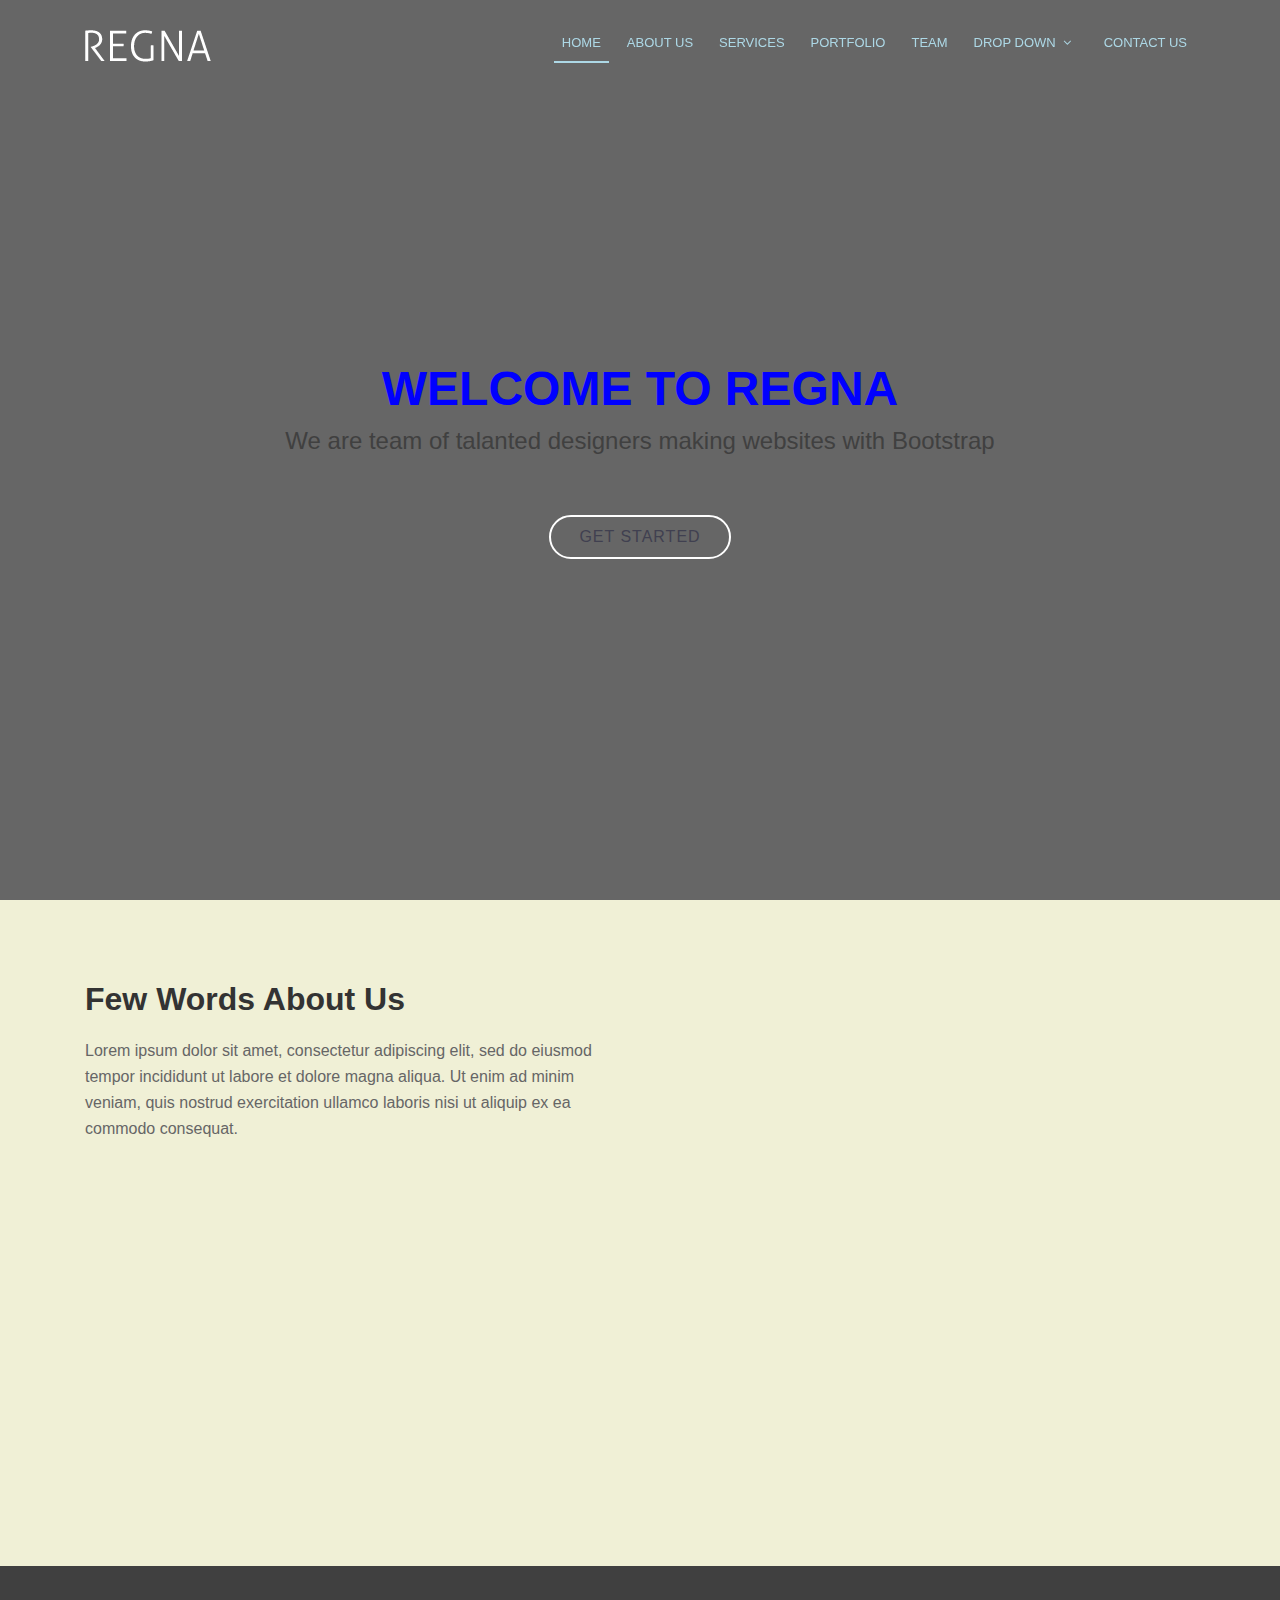
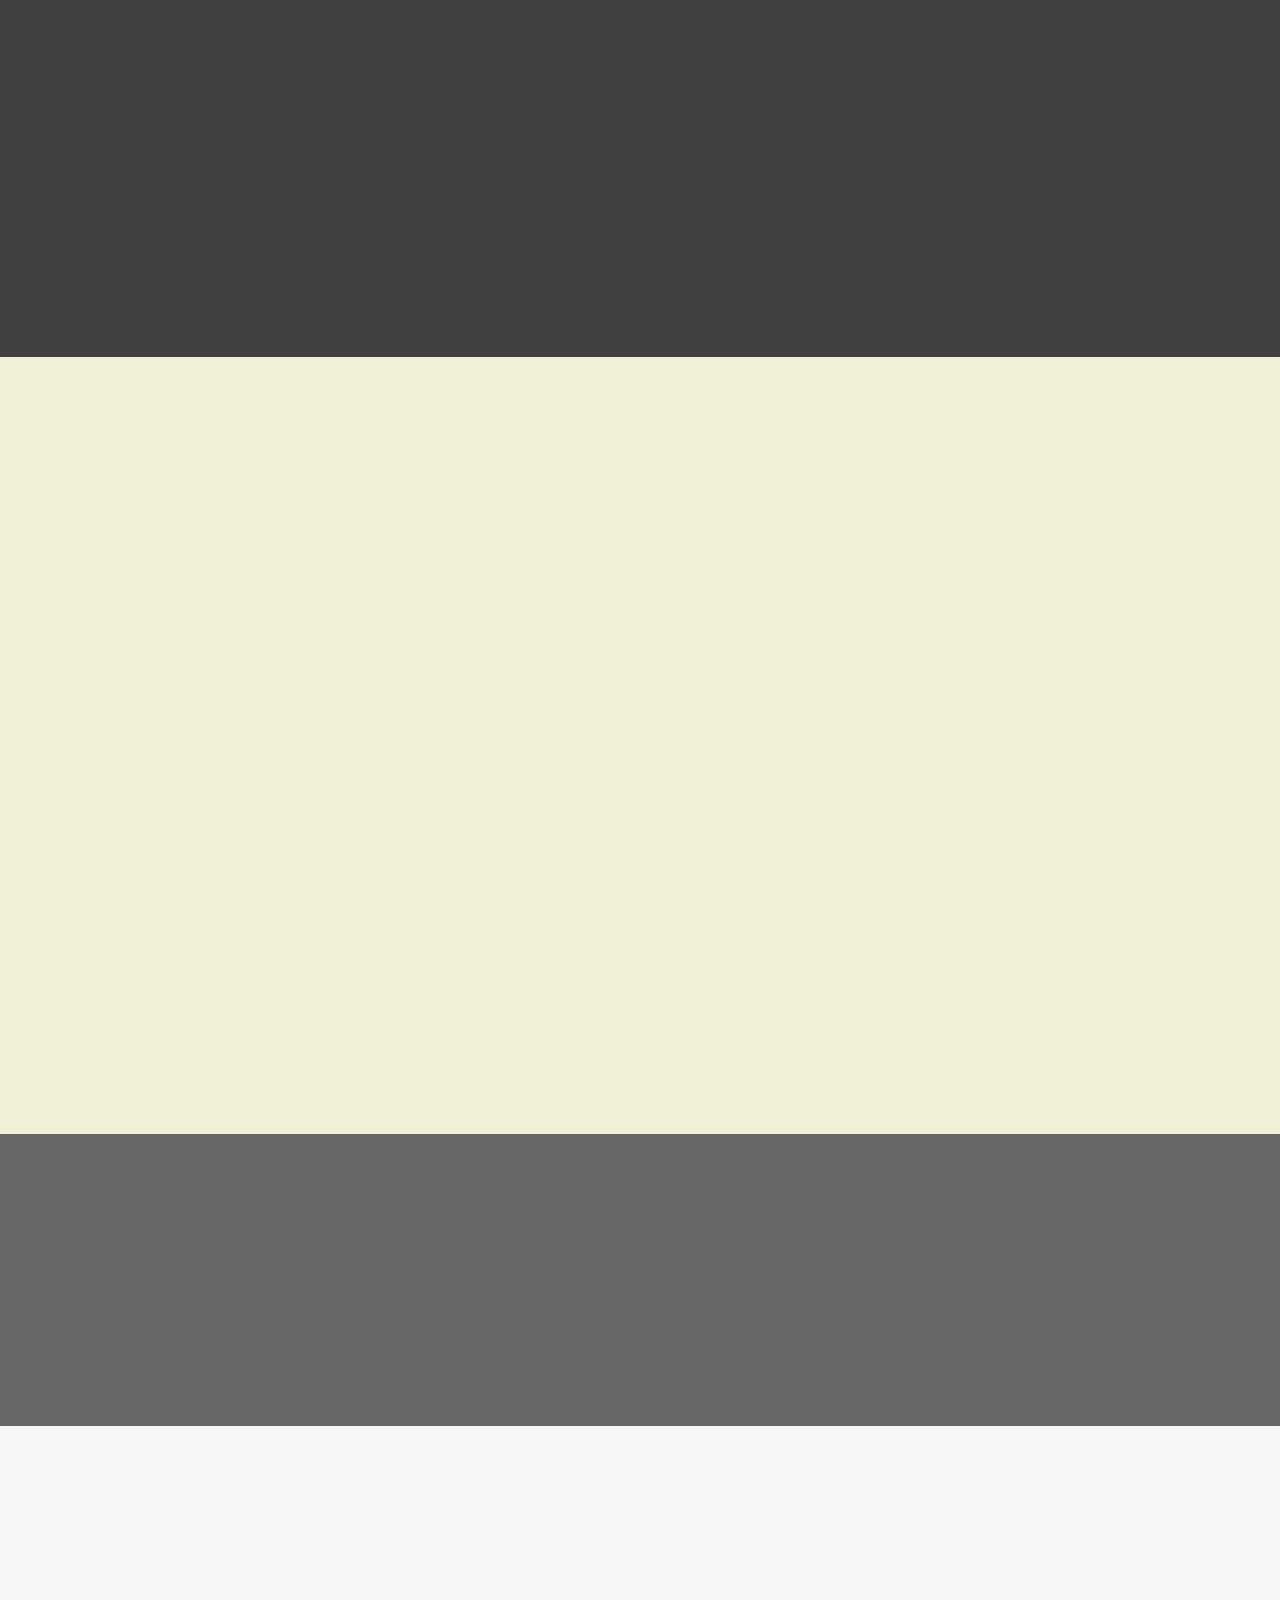
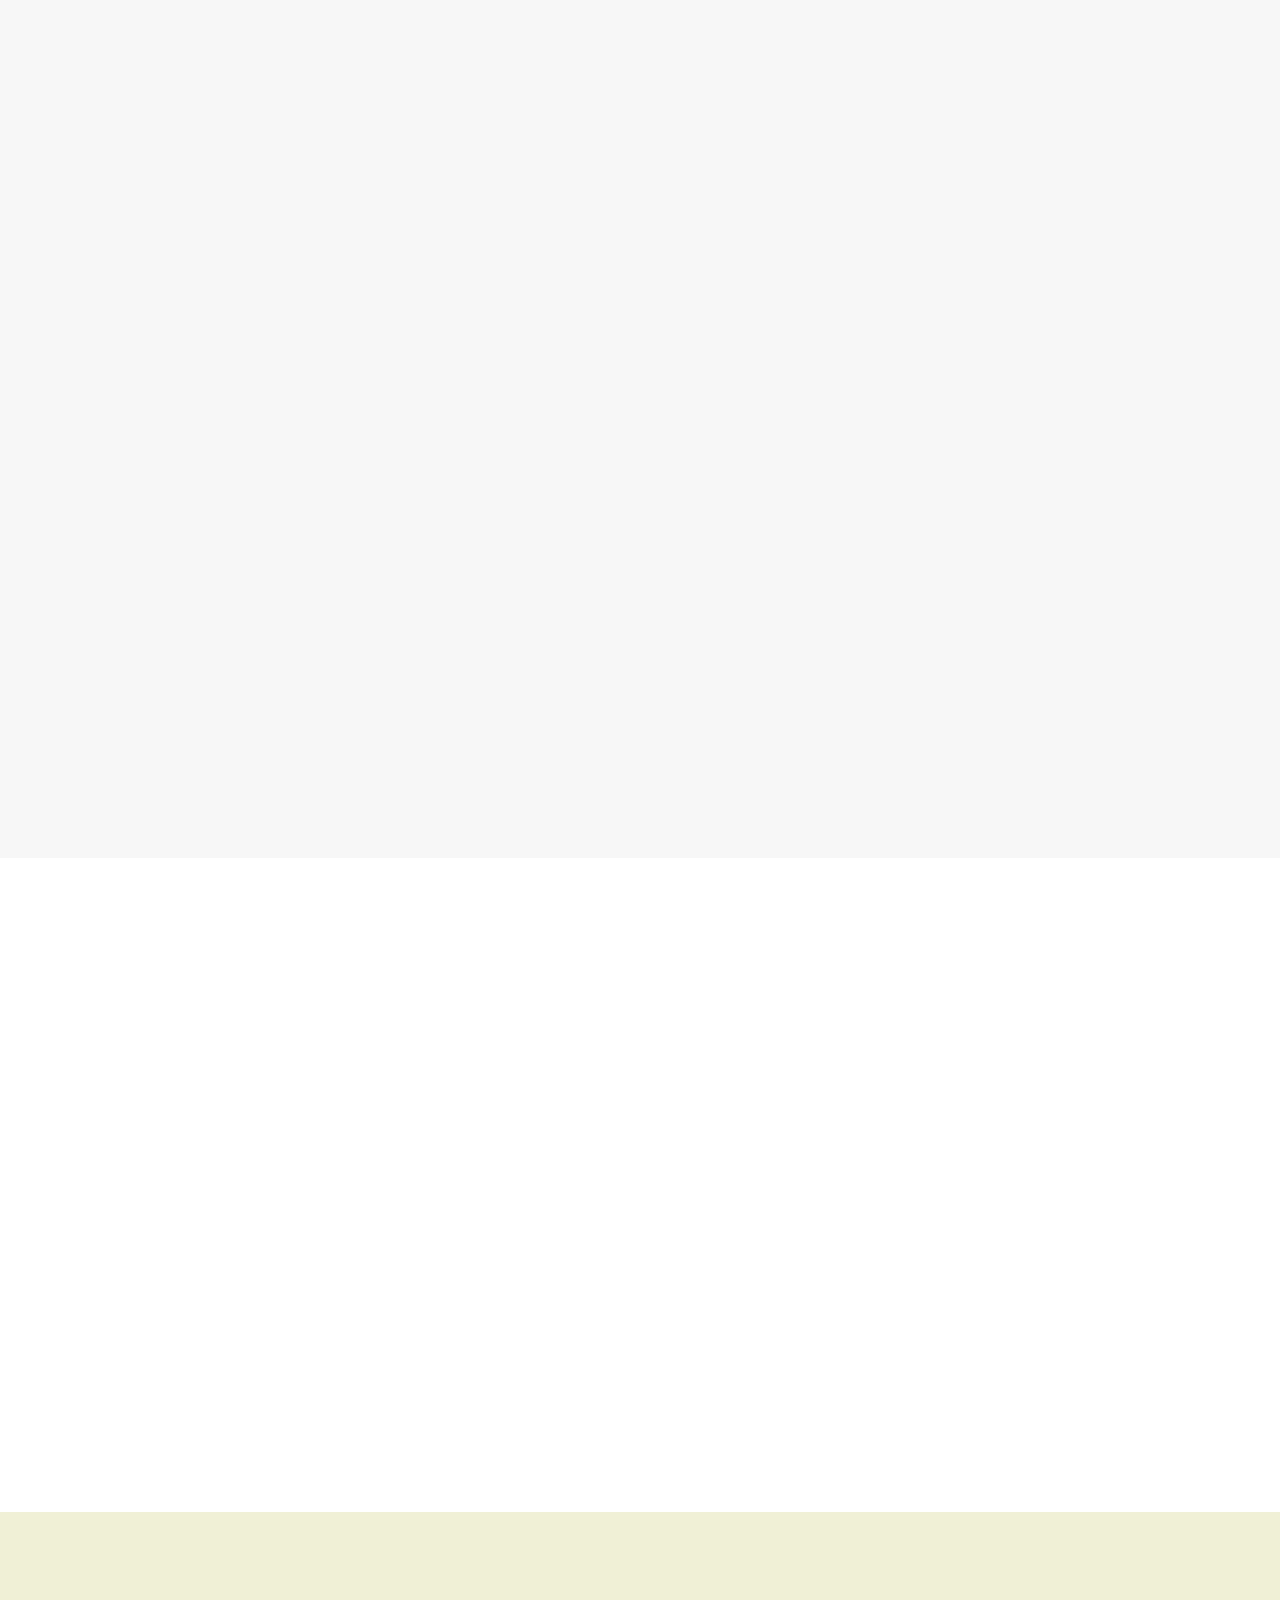
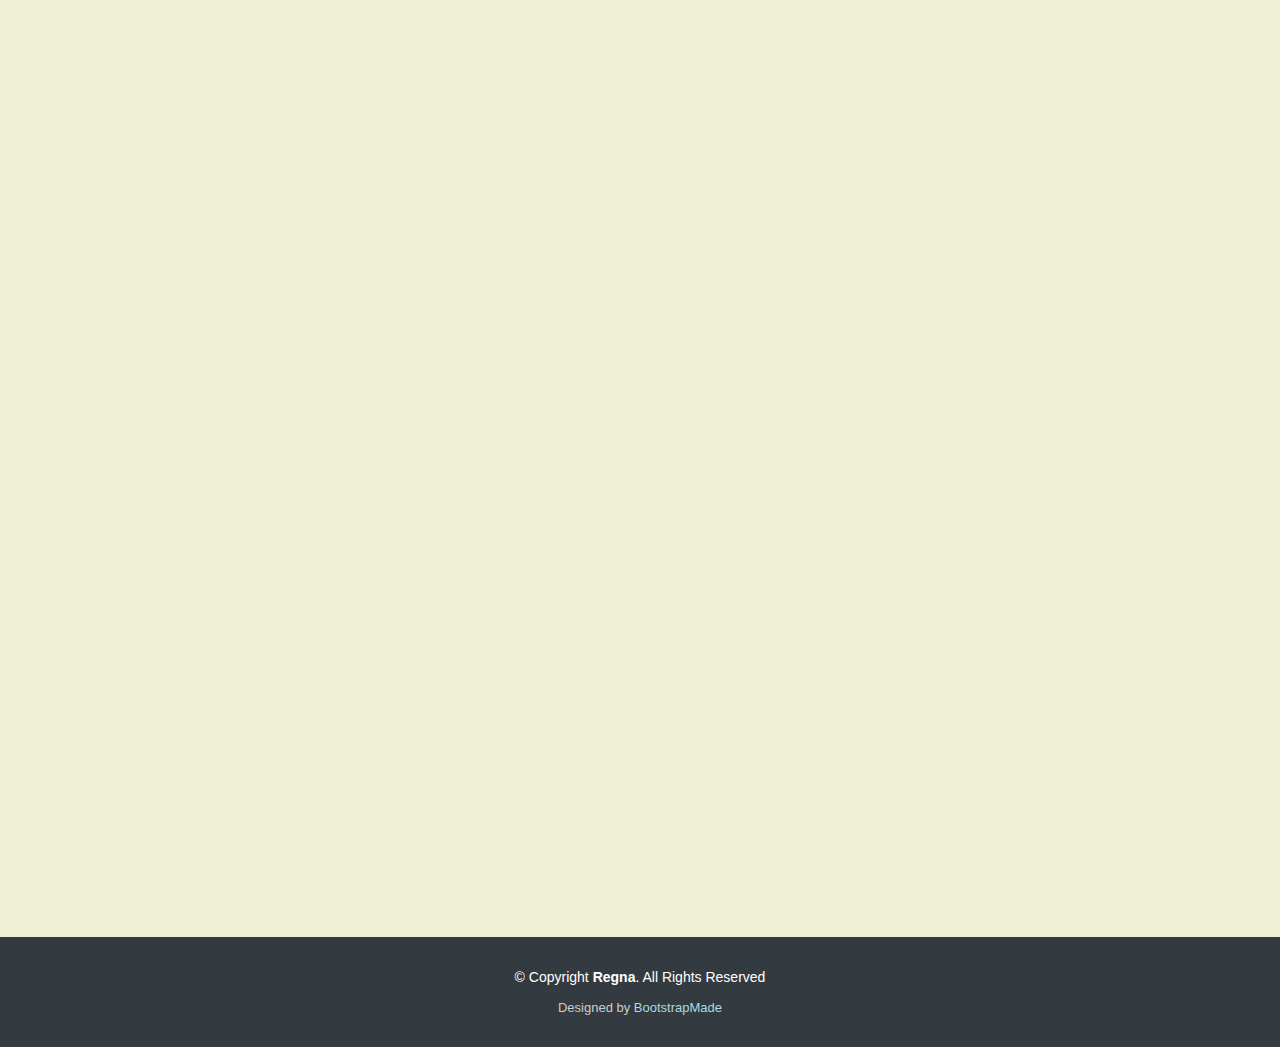
<file: Regna/index.html>
<!DOCTYPE html>
<html lang="en">
<head>
  <meta charset="utf-8">
  <title>Regna Bootstrap Template</title>
  <meta content="width=device-width, initial-scale=1.0" name="viewport">
  <meta content="" name="keywords">
  <meta content="" name="description">

  <!-- Favicons -->
  <link href="img/favicon.png" rel="icon">
  <link href="img/apple-touch-icon.png" rel="apple-touch-icon">

  <!-- Google Fonts -->
  <link href="https://fonts.googleapis.com/css?family=Open+Sans:300,300i,400,400i,700,700i|Poppins:300,400,500,700" rel="stylesheet">

  <!-- Bootstrap CSS File -->
  <link href="lib/bootstrap/css/bootstrap.min.css" rel="stylesheet">

  <!-- Libraries CSS Files -->
  <link href="lib/font-awesome/css/font-awesome.min.css" rel="stylesheet">
  <link href="lib/animate/animate.min.css" rel="stylesheet">

  <!-- Main Stylesheet File -->
  <link href="css/style.css" rel="stylesheet">

  <!-- =======================================================
    Theme Name: Regna
    Theme URL: https://bootstrapmade.com/regna-bootstrap-onepage-template/
    Author: BootstrapMade.com
    License: https://bootstrapmade.com/license/
  ======================================================= -->
</head>

<body>

  <!--==========================
  Header
  ============================-->
  <header id="header">
    <div class="container">

      <div id="logo" class="pull-left">
        <a href="#hero"><img src="img/logo.png" alt="" title="" /></img></a>
        <!-- Uncomment below if you prefer to use a text logo -->
        <!--<h1><a href="#hero">Regna</a></h1>-->
      </div>

      <nav id="nav-menu-container">
        <ul class="nav-menu">
          <li class="menu-active"><a href="#hero">Home</a></li>
          <li><a href="#about">About Us</a></li>
          <li><a href="#services">Services</a></li>
          <li><a href="#portfolio">Portfolio</a></li>
          <li><a href="#team">Team</a></li>
          <li class="menu-has-children"><a href="">Drop Down</a>
            <ul>
              <li><a href="#">Drop Down 1</a></li>
              <li class="menu-has-children"><a href="#">Drop Down 2</a>
                <ul>
                  <li><a href="#">Deep Drop Down 1</a></li>
                  <li><a href="#">Deep Drop Down 2</a></li>
                  <li><a href="#">Deep Drop Down 3</a></li>
                  <li><a href="#">Deep Drop Down 4</a></li>
                  <li><a href="#">Deep Drop Down 5</a></li>
                </ul>
              </li>
              <li><a href="#">Drop Down 3</a></li>
              <li><a href="#">Drop Down 4</a></li>
              <li><a href="#">Drop Down 5</a></li>
            </ul>
          </li>
          <li><a href="#contact">Contact Us</a></li>
        </ul>
      </nav><!-- #nav-menu-container -->
    </div>
  </header><!-- #header -->

  <!--==========================
    Hero Section
  ============================-->
  <section id="hero">
    <div class="hero-container">
      <h1>Welcome to Regna</h1>
      <h2>We are team of talanted designers making websites with Bootstrap</h2>
      <a href="#about" class="btn-get-started">Get Started</a>
    </div>
  </section><!-- #hero -->

  <main id="main">

    <!--==========================
      About Us Section
    ============================-->
    <section id="about">
      <div class="container">
        <div class="row about-container">

          <div class="col-lg-6 content order-lg-1 order-2">
            <h2 class="title">Few Words About Us</h2>
            <p>
              Lorem ipsum dolor sit amet, consectetur adipiscing elit, sed do eiusmod tempor incididunt ut labore et dolore magna aliqua. Ut enim ad minim veniam, quis nostrud exercitation ullamco laboris nisi ut aliquip ex ea commodo consequat.
            </p>

            <div class="icon-box wow fadeInUp">
              <div class="icon"><i class="fa fa-shopping-bag"></i></div>
              <h4 class="title"><a href="">Eiusmod Tempor</a></h4>
              <p class="description">Et harum quidem rerum facilis est et expedita distinctio. Nam libero tempore, cum soluta nobis est eligendi</p>
            </div>

            <div class="icon-box wow fadeInUp" data-wow-delay="0.2s">
              <div class="icon"><i class="fa fa-photo"></i></div>
              <h4 class="title"><a href="">Magni Dolores</a></h4>
              <p class="description">Excepteur sint occaecat cupidatat non proident, sunt in culpa qui officia deserunt mollit anim id est laborum</p>
            </div>

            <div class="icon-box wow fadeInUp" data-wow-delay="0.4s">
              <div class="icon"><i class="fa fa-bar-chart"></i></div>
              <h4 class="title"><a href="">Dolor Sitema</a></h4>
              <p class="description">Minim veniam, quis nostrud exercitation ullamco laboris nisi ut aliquip ex ea commodo consequat tarad limino ata</p>
            </div>

          </div>

          <div class="col-lg-6 background order-lg-2 order-1 wow fadeInRight"></div>
        </div>

      </div>
    </section><!-- #about -->

    <!--==========================
      Facts Section
    ============================-->
    <section id="facts">
      <div class="container wow fadeIn">
        <div class="section-header">
          <h3 class="section-title">Facts</h3>
          <p class="section-description">Sed ut perspiciatis unde omnis iste natus error sit voluptatem accusantium doloremque</p>
        </div>
        <div class="row counters">

  				<div class="col-lg-3 col-6 text-center">
            <span data-toggle="counter-up">232</span>
            <p>Clients</p>
  				</div>

          <div class="col-lg-3 col-6 text-center">
            <span data-toggle="counter-up">521</span>
            <p>Projects</p>
  				</div>

          <div class="col-lg-3 col-6 text-center">
            <span data-toggle="counter-up">1,463</span>
            <p>Hours Of Support</p>
  				</div>

          <div class="col-lg-3 col-6 text-center">
            <span data-toggle="counter-up">15</span>
            <p>Hard Workers</p>
  				</div>

  			</div>

      </div>
    </section><!-- #facts -->

    <!--==========================
      Services Section
    ============================-->
    <section id="services">
      <div class="container wow fadeIn">
        <div class="section-header">
          <h3 class="section-title">Services</h3>
          <p class="section-description">Sed ut perspiciatis unde omnis iste natus error sit voluptatem accusantium doloremque</p>
        </div>
        <div class="row">
          <div class="col-lg-4 col-md-6 wow fadeInUp" data-wow-delay="0.2s">
            <div class="box">
              <div class="icon"><a href=""><i class="fa fa-desktop"></i></a></div>
              <h4 class="title"><a href="">Lorem Ipsum</a></h4>
              <p class="description">Voluptatum deleniti atque corrupti quos dolores et quas molestias excepturi sint occaecati cupiditate non provident</p>
            </div>
          </div>
          <div class="col-lg-4 col-md-6 wow fadeInUp" data-wow-delay="0.4s">
            <div class="box">
              <div class="icon"><a href=""><i class="fa fa-bar-chart"></i></a></div>
              <h4 class="title"><a href="">Dolor Sitema</a></h4>
              <p class="description">Minim veniam, quis nostrud exercitation ullamco laboris nisi ut aliquip ex ea commodo consequat tarad limino ata</p>
            </div>
          </div>
          <div class="col-lg-4 col-md-6 wow fadeInUp" data-wow-delay="0.6s">
            <div class="box">
              <div class="icon"><a href=""><i class="fa fa-paper-plane"></i></a></div>
              <h4 class="title"><a href="">Sed ut perspiciatis</a></h4>
              <p class="description">Duis aute irure dolor in reprehenderit in voluptate velit esse cillum dolore eu fugiat nulla pariatur</p>
            </div>
          </div>

          <div class="col-lg-4 col-md-6 wow fadeInUp" data-wow-delay="0.2s">
            <div class="box">
              <div class="icon"><a href=""><i class="fa fa-photo"></i></a></div>
              <h4 class="title"><a href="">Magni Dolores</a></h4>
              <p class="description">Excepteur sint occaecat cupidatat non proident, sunt in culpa qui officia deserunt mollit anim id est laborum</p>
            </div>
          </div>
          <div class="col-lg-4 col-md-6 wow fadeInUp" data-wow-delay="0.4s">
            <div class="box">
              <div class="icon"><a href=""><i class="fa fa-road"></i></a></div>
              <h4 class="title"><a href="">Nemo Enim</a></h4>
              <p class="description">At vero eos et accusamus et iusto odio dignissimos ducimus qui blanditiis praesentium voluptatum deleniti atque</p>
            </div>
          </div>
          <div class="col-lg-4 col-md-6 wow fadeInUp" data-wow-delay="0.6s">
            <div class="box">
              <div class="icon"><a href=""><i class="fa fa-shopping-bag"></i></a></div>
              <h4 class="title"><a href="">Eiusmod Tempor</a></h4>
              <p class="description">Et harum quidem rerum facilis est et expedita distinctio. Nam libero tempore, cum soluta nobis est eligendi</p>
            </div>
          </div>
        </div>

      </div>
    </section><!-- #services -->

    <!--==========================
    Call To Action Section
    ============================-->
    <section id="call-to-action">
      <div class="container wow fadeIn">
        <div class="row">
          <div class="col-lg-9 text-center text-lg-left">
            <h3 class="cta-title">Call To Action</h3>
            <p class="cta-text"> Duis aute irure dolor in reprehenderit in voluptate velit esse cillum dolore eu fugiat nulla pariatur. Excepteur sint occaecat cupidatat non proident, sunt in culpa qui officia deserunt mollit anim id est laborum.</p>
          </div>
          <div class="col-lg-3 cta-btn-container text-center">
            <a class="cta-btn align-middle" href="#">Call To Action</a>
          </div>
        </div>

      </div>
    </section><!-- #call-to-action -->

    <!--==========================
      Portfolio Section
    ============================-->
    <section id="portfolio">
      <div class="container wow fadeInUp">
        <div class="section-header">
          <h3 class="section-title">Portfolio</h3>
          <p class="section-description">Sed ut perspiciatis unde omnis iste natus error sit voluptatem accusantium doloremque</p>
        </div>
        <div class="row">

          <div class="col-lg-12">
            <ul id="portfolio-flters">
              <li data-filter=".filter-app, .filter-card, .filter-logo, .filter-web" class="filter-active">All</li>
              <li data-filter=".filter-app">App</li>
              <li data-filter=".filter-card">Card</li>
              <li data-filter=".filter-logo">Logo</li>
              <li data-filter=".filter-web">Web</li>
            </ul>
          </div>
        </div>

        <div class="row" id="portfolio-wrapper">
          <div class="col-lg-3 col-md-6 portfolio-item filter-app">
            <a href="">
              <img src="img/portfolio/app1.jpg" alt="">
              <div class="details">
                <h4>App 1</h4>
                <span>Alored dono par</span>
              </div>
            </a>
          </div>

          <div class="col-lg-3 col-md-6 portfolio-item filter-web">
            <a href="">
              <img src="img/portfolio/web2.jpg" alt="">
              <div class="details">
                <h4>Web 2</h4>
                <span>Alored dono par</span>
              </div>
            </a>
          </div>

          <div class="col-lg-3 col-md-6 portfolio-item filter-app">
            <a href="">
              <img src="img/portfolio/app3.jpg" alt="">
              <div class="details">
                <h4>App 3</h4>
                <span>Alored dono par</span>
              </div>
            </a>
          </div>

          <div class="col-lg-3 col-md-6 portfolio-item filter-card">
            <a href="">
              <img src="img/portfolio/card1.jpg" alt="">
              <div class="details">
                <h4>Card 1</h4>
                <span>Alored dono par</span>
              </div>
            </a>
          </div>

          <div class="col-lg-3 col-md-6 portfolio-item filter-card">
            <a href="">
              <img src="img/portfolio/card2.jpg" alt="">
              <div class="details">
                <h4>Card 2</h4>
                <span>Alored dono par</span>
              </div>
            </a>
          </div>

          <div class="col-lg-3 col-md-6 portfolio-item filter-web">
            <a href="">
              <img src="img/portfolio/web3.jpg" alt="">
              <div class="details">
                <h4>Web 3</h4>
                <span>Alored dono par</span>
              </div>
            </a>
          </div>

          <div class="col-lg-3 col-md-6 portfolio-item filter-card">
            <a href="">
              <img src="img/portfolio/card3.jpg" alt="">
              <div class="details">
                <h4>Card 3</h4>
                <span>Alored dono par</span>
              </div>
            </a>
          </div>

          <div class="col-lg-3 col-md-6 portfolio-item filter-app">
            <a href="">
              <img src="img/portfolio/app2.jpg" alt="">
              <div class="details">
                <h4>App 2</h4>
                <span>Alored dono par</span>
              </div>
            </a>
          </div>

          <div class="col-lg-3 col-md-6 portfolio-item filter-logo">
            <a href="">
              <img src="img/portfolio/logo1.jpg" alt="">
              <div class="details">
                <h4>Logo 1</h4>
                <span>Alored dono par</span>
              </div>
            </a>
          </div>

          <div class="col-lg-3 col-md-6 portfolio-item filter-logo">
            <a href="">
              <img src="img/portfolio/logo3.jpg" alt="">
              <div class="details">
                <h4>Logo 3</h4>
                <span>Alored dono par</span>
              </div>
            </a>
          </div>

          <div class="col-lg-3 col-md-6 portfolio-item filter-web">
            <a href="">
              <img src="img/portfolio/web1.jpg" alt="">
              <div class="details">
                <h4>Web 1</h4>
                <span>Alored dono par</span>
              </div>
            </a>
          </div>

          <div class="col-lg-3 col-md-6 portfolio-item filter-logo">
            <a href="">
              <img src="img/portfolio/logo2.jpg" alt="">
              <div class="details">
                <h4>Logo 2</h4>
                <span>Alored dono par</span>
              </div>
            </a>
          </div>

        </div>

      </div>
    </section><!-- #portfolio -->

    <!--==========================
      Team Section
    ============================-->
    <section id="team">
      <div class="container wow fadeInUp">
        <div class="section-header">
          <h3 class="section-title">Team</h3>
          <p class="section-description">Sed ut perspiciatis unde omnis iste natus error sit voluptatem accusantium doloremque</p>
        </div>
        <div class="row">
          <div class="col-lg-3 col-md-6">
            <div class="member">
              <div class="pic"><img src="img/team-1.jpg" alt=""></div>
              <h4>Walter White</h4>
              <span>Chief Executive Officer</span>
              <div class="social">
                <a href=""><i class="fa fa-twitter"></i></a>
                <a href=""><i class="fa fa-facebook"></i></a>
                <a href=""><i class="fa fa-google-plus"></i></a>
                <a href=""><i class="fa fa-linkedin"></i></a>
              </div>
            </div>
          </div>

          <div class="col-lg-3 col-md-6">
            <div class="member">
              <div class="pic"><img src="img/team-2.jpg" alt=""></div>
              <h4>Sarah Jhinson</h4>
              <span>Product Manager</span>
              <div class="social">
                <a href=""><i class="fa fa-twitter"></i></a>
                <a href=""><i class="fa fa-facebook"></i></a>
                <a href=""><i class="fa fa-google-plus"></i></a>
                <a href=""><i class="fa fa-linkedin"></i></a>
              </div>
            </div>
          </div>

          <div class="col-lg-3 col-md-6">
            <div class="member">
              <div class="pic"><img src="img/team-3.jpg" alt=""></div>
              <h4>William Anderson</h4>
              <span>CTO</span>
              <div class="social">
                <a href=""><i class="fa fa-twitter"></i></a>
                <a href=""><i class="fa fa-facebook"></i></a>
                <a href=""><i class="fa fa-google-plus"></i></a>
                <a href=""><i class="fa fa-linkedin"></i></a>
              </div>
            </div>
          </div>

          <div class="col-lg-3 col-md-6">
            <div class="member">
              <div class="pic"><img src="img/team-4.jpg" alt=""></div>
              <h4>Amanda Jepson</h4>
              <span>Accountant</span>
              <div class="social">
                <a href=""><i class="fa fa-twitter"></i></a>
                <a href=""><i class="fa fa-facebook"></i></a>
                <a href=""><i class="fa fa-google-plus"></i></a>
                <a href=""><i class="fa fa-linkedin"></i></a>
              </div>
            </div>
          </div>
        </div>

      </div>
    </section><!-- #team -->

    <!--==========================
      Contact Section
    ============================-->
    <section id="contact">
      <div class="container wow fadeInUp">
        <div class="section-header">
          <h3 class="section-title">Contact</h3>
          <p class="section-description">Sed ut perspiciatis unde omnis iste natus error sit voluptatem accusantium doloremque</p>
        </div>
      </div>

      <!-- Uncomment below if you wan to use dynamic maps -->
      <iframe src="https://www.google.com/maps/embed?pb=!1m18!1m12!1m3!1d22864.11283411948!2d-73.96468908098944!3d40.630720240038435!2m3!1f0!2f0!3f0!3m2!1i1024!2i768!4f13.1!3m3!1m2!1s0x89c24fa5d33f083b%3A0xc80b8f06e177fe62!2sNew+York%2C+NY%2C+USA!5e0!3m2!1sen!2sbg!4v1540447494452" width="100%" height="380" frameborder="0" style="border:0" allowfullscreen></iframe>

      <div class="container wow fadeInUp mt-5">
        <div class="row justify-content-center">

          <div class="col-lg-3 col-md-4">

            <div class="info">
              <div>
                <i class="fa fa-map-marker"></i>
                <p>A108 Adam Street<br>New York, NY 535022</p>
              </div>

              <div>
                <i class="fa fa-envelope"></i>
                <p>info@example.com</p>
              </div>

              <div>
                <i class="fa fa-phone"></i>
                <p>+1 5589 55488 55s</p>
              </div>
            </div>

            <div class="social-links">
              <a href="#" class="twitter"><i class="fa fa-twitter"></i></a>
              <a href="#" class="facebook"><i class="fa fa-facebook"></i></a>
              <a href="#" class="instagram"><i class="fa fa-instagram"></i></a>
              <a href="#" class="google-plus"><i class="fa fa-google-plus"></i></a>
              <a href="#" class="linkedin"><i class="fa fa-linkedin"></i></a>
            </div>

          </div>

          <div class="col-lg-5 col-md-8">
            <div class="form">
              <div id="sendmessage">Your message has been sent. Thank you!</div>
              <div id="errormessage"></div>
              <form action="" method="post" role="form" class="contactForm">
                <div class="form-group">
                  <input type="text" name="name" class="form-control" id="name" placeholder="Your Name" data-rule="minlen:4" data-msg="Please enter at least 4 chars" />
                  <div class="validation"></div>
                </div>
                <div class="form-group">
                  <input type="email" class="form-control" name="email" id="email" placeholder="Your Email" data-rule="email" data-msg="Please enter a valid email" />
                  <div class="validation"></div>
                </div>
                <div class="form-group">
                  <input type="text" class="form-control" name="subject" id="subject" placeholder="Subject" data-rule="minlen:4" data-msg="Please enter at least 8 chars of subject" />
                  <div class="validation"></div>
                </div>
                <div class="form-group">
                  <textarea class="form-control" name="message" rows="5" data-rule="required" data-msg="Please write something for us" placeholder="Message"></textarea>
                  <div class="validation"></div>
                </div>
                <div class="text-center"><button type="submit">Send Message</button></div>
              </form>
            </div>
          </div>

        </div>

      </div>
    </section><!-- #contact -->

  </main>

  <!--==========================
    Footer
  ============================-->
  <footer id="footer">
    <div class="footer-top">
      <div class="container">

      </div>
    </div>

    <div class="container">
      <div class="copyright">
        &copy; Copyright <strong>Regna</strong>. All Rights Reserved
      </div>
      <div class="credits">
        <!--
          All the links in the footer should remain intact.
          You can delete the links only if you purchased the pro version.
          Licensing information: https://bootstrapmade.com/license/
          Purchase the pro version with working PHP/AJAX contact form: https://bootstrapmade.com/buy/?theme=Regna
        -->
        Designed by <a href="https://bootstrapmade.com/">BootstrapMade</a>
      </div>
    </div>
  </footer><!-- #footer -->

  <a href="#" class="back-to-top"><i class="fa fa-chevron-up"></i></a>

  <!-- JavaScript Libraries -->
  <script src="lib/jquery/jquery.min.js"></script>
  <script src="lib/jquery/jquery-migrate.min.js"></script>
  <script src="lib/bootstrap/js/bootstrap.bundle.min.js"></script>
  <script src="lib/easing/easing.min.js"></script>
  <script src="lib/wow/wow.min.js"></script>
  <script src="lib/waypoints/waypoints.min.js"></script>
  <script src="lib/counterup/counterup.min.js"></script>
  <script src="lib/superfish/hoverIntent.js"></script>
  <script src="lib/superfish/superfish.min.js"></script>

  <!-- Contact Form JavaScript File -->
  <script src="contactform/contactform.js"></script>

  <!-- Template Main Javascript File -->
  <script src="js/main.js"></script>

</body>
</html>
</file>
<file: Regna/css/style.css>
/*
  Theme Name: Regna
  Theme URL: https://bootstrapmade.com/regna-bootstrap-onepage-template/
  Author: BootstrapMade.com
  License: https://bootstrapmade.com/license/
*/
/*--------------------------------------------------------------
# General
--------------------------------------------------------------*/
body {
  background: #fff;
  color: #666666;
  font-family: 'Share Tech', sans-serif;
}

a {
  color: #add8e6;
}

a:hover, a:active, a:focus {
  color: #F0F0D6;
  outline: none;
  text-decoration: none;
}

p {
  padding: 0;
  margin: 0 0 30px 0;
}

h1, h2, h3, h4, h5, h6 {
  font-family: 'Share Tech', sans-serif;
  font-weight: 400;
  margin: 0 0 20px 0;
  padding: 0;
}

/* Prelaoder */
#preloader {
  position: fixed;
  left: 0;
  top: 0;
  z-index: 999;
  width: 100%;
  height: 100%;
  overflow: visible;
  background: #fff url("../img/preloader.svg") no-repeat center center;
}

/* Back to top button */
.back-to-top {
  position: fixed;
  display: none;
  background: rgba(0, 0, 0, 0.2);
  color: #fff;
  padding: 6px 12px 9px 12px;
  font-size: 16px;
  border-radius: 2px;
  right: 15px;
  bottom: 15px;
  transition: background 0.5s;
}

@media (max-width: 768px) {
  .back-to-top {
    bottom: 15px;
  }
}

.back-to-top:focus {
  background: rgba(0, 0, 0, 0.2);
  color: #fff;
  outline: none;
}

.back-to-top:hover {
  background: #add8e6;
  color: #fff;
}

/*--------------------------------------------------------------
# Header
--------------------------------------------------------------*/
#header {
  padding: 30px 0;
  height: 92px;
  position: fixed;
  left: 0;
  top: 0;
  right: 0;
  transition: all 0.5s;
  z-index: 997;
}

#header #logo {
  float: left;
}

#header #logo h1 {
  font-size: 36px;
  margin: 0;
  padding: 6px 0;
  line-height: 1;
  font-family: 'Share Tech', sans-serif;
  font-weight: 700;
  letter-spacing: 3px;
  text-transform: uppercase;
}

#header #logo h1 a, #header #logo h1 a:hover {
  color: #fff;
}

#header #logo img {
  padding: 0;
  margin: 0;
}

@media (max-width: 768px) {
  #header #logo h1 {
    font-size: 26px;
  }
  #header #logo img {
    max-height: 40px;
  }
}

#header.header-fixed {
  background: rgba(52, 59, 64, 0.9);
  padding: 20px 0;
  height: 72px;
  transition: all 0.5s;
}

/*--------------------------------------------------------------
# Hero Section
--------------------------------------------------------------*/
#hero {
  width: 100%;
  height: 100vh;
  background: url('https://www.freewebheaders.com/wordpress/wp-content/gallery/high-tech-designs/hi-tech-concepts-on-blue-background-header.jpg') top center;
  background-size: 100% 100%;
  position: relative;
}

@media (min-width: 1024px) {
  #hero {
    background-attachment: fixed;
  }
}

#hero:before {
  content: "";
  background: rgba(0, 0, 0, 0.6);
  position: absolute;
  bottom: 0;
  top: 0;
  left: 0;
  right: 0;
}

#hero .hero-container {
  position: absolute;
  bottom: 0;
  top: 0;
  left: 0;
  right: 0;
  display: flex;
  justify-content: center;
  align-items: center;
  flex-direction: column;
  text-align: center;
}

#hero h1 {
  margin: 30px 0 10px 0;
  font-size: 48px;
  font-weight: 700;
  line-height: 56px;
  text-transform: uppercase;
  color: blue;
}

@media (max-width: 768px) {
  #hero h1 {
    font-size: 28px;
    line-height: 36px;
  }
}

#hero h2 {
  color: #404040;
  margin-bottom: 50px;
  font-size: 24px;
}
#hero h2:hover{
	color: #fff;
}

@media (max-width: 768px) {
  #hero h2 {
    font-size: 18px;
    line-height: 24px;
    margin-bottom: 30px;
  }
}

#hero .btn-get-started {
  font-family: 'Share Tech', sans-serif;
  text-transform: uppercase;
  font-weight: 500;
  font-size: 16px;
  letter-spacing: 1px;
  display: inline-block;
  padding: 8px 28px;
  border-radius: 50px;
  transition: 0.5s;
  margin: 10px;
  border: 2px solid #fff;
  color: #404050;
}

#hero .btn-get-started:hover {
  background: #add8e6;
  border: 2px solid #add8e6;
}

/*--------------------------------------------------------------
# Navigation Menu
--------------------------------------------------------------*/
/* Nav Menu Essentials */
.nav-menu, .nav-menu * {
  margin: 0;
  padding: 0;
  list-style: none;
}

.nav-menu ul {
  position: absolute;
  display: none;
  top: 100%;
  left: 0;
  z-index: 99;
}

.nav-menu li {
  position: relative;
  white-space: nowrap;
}

.nav-menu > li {
  float: left;
}

.nav-menu li:hover > ul,
.nav-menu li.sfHover > ul {
  display: block;
}

.nav-menu ul ul {
  top: 0;
  left: 100%;
}

.nav-menu ul li {
  min-width: 180px;
}

/* Nav Menu Arrows */
.sf-arrows .sf-with-ul {
  padding-right: 30px;
}

.sf-arrows .sf-with-ul:after {
  content: "\f107";
  position: absolute;
  right: 15px;
  font-family: FontAwesome;
  font-style: normal;
  font-weight: normal;
}

.sf-arrows ul .sf-with-ul:after {
  content: "\f105";
}

/* Nav Meu Container */
#nav-menu-container {
  float: right;
  margin: 0;
}

@media (max-width: 768px) {
  #nav-menu-container {
    display: none;
  }
}

/* Nav Meu Styling */
.nav-menu a {
  padding: 0 8px 10px 8px;
  text-decoration: none;
  display: inline-block;
  color: #add8e6;
  font-family: 'Share Tech', sans-serif;
  font-weight: 400;
  text-transform: uppercase;
  font-size: 13px;
  outline: none;
}
.nav-menu a:hover{
	color: #F0F0D6;
}

.nav-menu > li {
  margin-left: 10px;
}

.nav-menu > li > a:before {
  content: "";
  position: absolute;
  width: 100%;
  height: 2px;
  bottom: 0;
  left: 0;
  background-color: #add8e6;
  visibility: hidden;
  -webkit-transform: scaleX(0);
  transform: scaleX(0);
  -webkit-transition: all 0.3s ease-in-out 0s;
  transition: all 0.3s ease-in-out 0s;
}

.nav-menu a:hover:before, .nav-menu li:hover > a:before, .nav-menu .menu-active > a:before {
  visibility: visible;
  -webkit-transform: scaleX(1);
  transform: scaleX(1);
}

.nav-menu ul {
  margin: 4px 0 0 0;
  border: 1px solid #e7e7e7;
}

.nav-menu ul li {
  background: #fff;
}

.nav-menu ul li:first-child {
  border-top: 0;
}

.nav-menu ul li a {
  padding: 10px;
  color: #333;
  transition: 0.3s;
  display: block;
  font-size: 13px;
  text-transform: none;
}

.nav-menu ul li a:hover {
  background: #add8e6;
  color: #fff;
}

.nav-menu ul li a {
  background: #F0F0D6;
}

.nav-menu ul ul {
  margin: 0;
}

/* Mobile Nav Toggle */
#mobile-nav-toggle {
  position: fixed;
  right: 0;
  top: 0;
  z-index: 999;
  margin: 20px 20px 0 0;
  border: 0;
  background: none;
  font-size: 24px;
  display: none;
  transition: all 0.4s;
  outline: none;
  cursor: pointer;
}

#mobile-nav-toggle i {
  color: #fff;
}

@media (max-width: 768px) {
  #mobile-nav-toggle {
    display: inline;
  }
}

/* Mobile Nav Styling */
#mobile-nav {
  position: fixed;
  top: 0;
  padding-top: 18px;
  bottom: 0;
  z-index: 998;
  background: rgba(52, 59, 64, 0.9);
  left: -260px;
  width: 260px;
  overflow-y: auto;
  transition: 0.4s;
}

#mobile-nav ul {
  padding: 0;
  margin: 0;
  list-style: none;
}

#mobile-nav ul li {
  position: relative;
}

#mobile-nav ul li a {
  color: #fff;
  font-size: 16px;
  overflow: hidden;
  padding: 10px 22px 10px 15px;
  position: relative;
  text-decoration: none;
  width: 100%;
  display: block;
  outline: none;
}

#mobile-nav ul li a:hover {
  color: #fff;
}

#mobile-nav ul li li {
  padding-left: 30px;
}

#mobile-nav ul .menu-has-children i {
  position: absolute;
  right: 0;
  z-index: 99;
  padding: 15px;
  cursor: pointer;
  color: #fff;
}

#mobile-nav ul .menu-has-children i.fa-chevron-up {
  color: #add8e6;
}

#mobile-nav ul .menu-item-active {
  color: #add8e6;
}

#mobile-body-overly {
  width: 100%;
  height: 100%;
  z-index: 997;
  top: 0;
  left: 0;
  position: fixed;
  background: rgba(52, 59, 64, 0.9);
  display: none;
}

/* Mobile Nav body classes */
body.mobile-nav-active {
  overflow: hidden;
}

body.mobile-nav-active #mobile-nav {
  left: 0;
}

body.mobile-nav-active #mobile-nav-toggle {
  color: #fff;
}

/*--------------------------------------------------------------
# Sections
--------------------------------------------------------------*/
/* Sections Header
--------------------------------*/
.section-header .section-title {
  font-size: 32px;
  color: #111;
  text-transform: uppercase;
  text-align: center;
  font-weight: 700;
  margin-bottom: 5px;
}

.section-header .section-description {
  text-align: center;
  padding-bottom: 40px;
  color: #999;
}

/* About Us Section
--------------------------------*/
#about {
  background: #F0F0D6;
  padding: 80px 0;
}

#about .about-container .background {
  min-height: 300px;
  background-size: 100% 100%;
  margin-bottom: 10px;
}
#about .about-container img{
	max-width: 99%;
	max-height: 99%;
}
#about .about-container .content {
  background: #F0F0D6;
}

#about .about-container .title {
  color: #333;
  font-weight: 700;
  font-size: 32px;
}

@media (max-width: 768px) {
  #about .about-container .title {
    padding-top: 15px;
  }
}

#about .about-container p {
  line-height: 26px;
}

#about .about-container p:last-child {
  margin-bottom: 0;
}

#about .about-container .icon-box {
  background: #F0F0D6;
  background-size: cover;
  padding: 0 0 30px 0;
}

#about .about-container .icon-box .icon {
  float: left;
  background: #F0F0D6;
  width: 64px;
  height: 64px;
  display: flex;
  justify-content: center;
  align-items: center;
  flex-direction: column;
  text-align: center;
  border-radius: 50%;
  border: 2px solid #add8e6;
}

#about .about-container .icon-box .icon i {
  color: #add8e6;
  font-size: 24px;
}

#about .about-container .icon-box .title {
  margin-left: 80px;
  font-weight: 500;
  margin-bottom: 5px;
  font-size: 18px;
  text-transform: uppercase;
}
#about .row-about-container .ban{
	background: #F0F0D6;
}
#about .about-container .icon-box .title a {
  color: #111;
}

#about .about-container .icon-box .description {
  margin-left: 80px;
  line-height: 24px;
  font-size: 14px;
}
#about .about-container  img{
	width: 450px;
	padding: 10px;
}

/* Facts Section
--------------------------------*/
.section-title{
	
}
#facts {
  background: #404040;
  padding: 80px 0 60px 0;
}

#facts .counters span {
  font-size: 48px;
  display: block;
  color: #add8e6;
}

#facts .counters p {
  padding: 0;
  margin: 0 0 20px 0;
  font-family: 'Share Tech', sans-serif;
  font-size: 14px;
}
#facts .factsim img{
	width :150px;
	height: 150px;
}

/* Services Section
--------------------------------*/
#services {
  background: #F0F0D6;
  background-size: cover;
  padding: 80px 0 60px 0;
}

#services .box {
  padding: 50px 20px;
  margin-bottom: 50px;
  text-align: center;
  border: 1px solid black;
  height: 200px;
  position: relative;
  background: #F0F0D6;
}
#services .box:hover{
	background: #fff;
}
#services .icon {
  position: absolute;
  top: -36px;
  left: calc(50% - 36px);
  transition: 0.2s;
  border-radius: 50%;
  border: 1px solid #111;
  display: flex;
  justify-content: center;
  align-items: center;
  flex-direction: column;
  text-align: center;
  width: 72px;
  height: 72px;
  background: #add8e6;
}

#services .icon a {
  display: inline-block;
}

#services .icon i {
  color: #fff;
  font-size: 24px;
}

#services .box:hover .icon {
  background: #fff;
  border: 2px solid #add8e6;
}

#services .box:hover .icon i {
  color: #add8e6;
}

#services .box:hover .icon a {
  color: #add8e6;
}

#services .title {
  font-weight: 700;
  font-size: 18px;
  margin-bottom: 15px;
  text-transform: uppercase;
}

#services .title a {
  color: #111;
}

#services .description {
  font-size: 14px;
  line-height: 24px;
}

/* Call To Action Section
--------------------------------*/
#call-to-action {
  background: linear-gradient(rgba(0, 0, 0, 0.6), rgba(0, 0, 0, 0.6)), url(../img/call-to-action-bg.jpg) fixed center center;
  background-size: cover;
  padding: 80px 0;
}

#call-to-action .cta-title {
  color: #F0F0D6;
  font-size: 28px;
  font-weight: 700;
}

#call-to-action .cta-text {
  color: #F0F0D6;
}
@media (min-width: 769px) {
  #call-to-action .cta-btn-container {
    display: flex;
    align-items: center;
    justify-content: flex-end;
  }
}

#call-to-action .cta-btn {
  font-family: 'Share Tech', sans-serif;
  text-transform: uppercase;
  font-weight: 500;
  font-size: 16px;
  letter-spacing: 1px;
  display: inline-block;
  padding: 8px 30px;
  border-radius: 50px;
  transition: 0.5s;
  margin: 10px;
  border: 2px solid #F0F0D6;
  color: #F0F0D6;
}

#call-to-action .cta-btn:hover {
  background: #fff;
  border: 2px solid #fff;
  color: #111;
}

/* Portfolio Section
--------------------------------*/
#portfolio {
  background: #f7f7f7;
  padding: 80px 0;
}

#portfolio #portfolio-wrapper {
  padding-right: 15px;
}

#portfolio #portfolio-flters {
  padding: 0;
  margin: 0 0 45px 0;
  list-style: none;
  text-align: center;
}

#portfolio #portfolio-flters li {
  cursor: pointer;
  margin: 0 10px;
  display: inline-block;
  padding: 10px 22px;
  font-size: 12px;
  line-height: 20px;
  color: #666666;
  border-radius: 4px;
  text-transform: uppercase;
  background: #fff;
  margin-bottom: 5px;
  transition: all 0.3s ease-in-out;
}

#portfolio #portfolio-flters li:hover, #portfolio #portfolio-flters li.filter-active {
  background: #add8e6;
  color: #fff;
}

#portfolio .portfolio-item {
  position: relative;
  height: 200px;
  overflow: hidden !important;
  margin-bottom: 15px;
  transition: all 350ms ease;
  transform: scale(1);
}

#portfolio .portfolio-item a {
  display: block;
  margin-right: 15px;
}

#portfolio .portfolio-item img {
  position: relative;
  top: 0;
  transition: all 600ms cubic-bezier(0.645, 0.045, 0.355, 1);
}

#portfolio .portfolio-item .details {
  height: 50px;
  background: #add8e6;
  position: absolute;
  width: 100%;
  height: 50px;
  bottom: -50px;
  transition: all 300ms cubic-bezier(0.645, 0.045, 0.355, 1);
}

#portfolio .portfolio-item .details h4 {
  font-size: 14px;
  font-weight: 700;
  color: #fff;
  padding: 8px 0 2px 8px;
  margin: 0;
}

#portfolio .portfolio-item .details span {
  display: block;
  color: #fff;
  font-size: 13px;
  padding-left: 8px;
}

#portfolio .portfolio-item:hover .details {
  bottom: 0;
}

#portfolio .portfolio-item:hover img {
  top: -30px;
}

/* Team Section
--------------------------------*/
#team {
  background: #fff;
  padding: 80px 0 60px 0;
}

#team .member {
  text-align: center;
  margin-bottom: 20px;
}

#team .member .pic {
  margin-bottom: 15px;
  overflow: hidden;
  height: 260px;
}

#team .member .pic img {
  max-width: 100%;
}

#team .member h4 {
  font-weight: 700;
  margin-bottom: 2px;
  font-size: 18px;
}

#team .member span {
  font-style: italic;
  display: block;
  font-size: 13px;
}

#team .member .social {
  margin-top: 15px;
}

#team .member .social a {
  color: #b3b3b3;
}

#team .member .social a:hover {
  color: #add8e6;
}

#team .member .social i {
  font-size: 18px;
  margin: 0 2px;
}

/* Contact Section
--------------------------------*/
#contact {
  background: #F0F0D6;
  padding: 80px 0 40px 0;
}

#contact #google-map {
  height: 300px;
  margin-bottom: 20px;
}

#contact .info {
  color: #333333;
}

#contact .info i {
  font-size: 32px;
  color: #add8e6;
  float: left;
}

#contact .info p {
  padding: 0 0 10px 50px;
  margin-bottom: 20px;
  line-height: 22px;
  font-size: 14px;
}

#contact .info .email p {
  padding-top: 5px;
}

#contact .social-links {
  padding-bottom: 20px;
}

#contact .social-links a {
  font-size: 18px;
  display: inline-block;
  background: #333;
  color: #fff;
  line-height: 1;
  padding: 8px 0;
  border-radius: 50%;
  text-align: center;
  width: 36px;
  height: 36px;
  transition: 0.3s;
}

#contact .social-links a:hover {
  background: #add8e6;
  color: #fff;
}

#contact .form #sendmessage {
  color: #add8e6;
  border: 1px solid #F0F0D6;
  display: none;
  text-align: center;
  padding: 15px;
  font-weight: 600;
  margin-bottom: 15px;
}

#contact .form #errormessage {
  color: red;
  display: none;
  border: 1px solid ;
  text-align: center;
  padding: 15px;
  font-weight: 600;
  margin-bottom: 15px;
}

#contact .form #sendmessage.show, #contact .form #errormessage.show, #contact .form .show {
  display: block;
}

#contact .form .validation {
  color: #add8e6;
  display: none;
  margin: 0 0 20px;
  font-weight: 400;
  font-size: 13px;
}

#contact .form input, #contact .form textarea {
  border-radius: 0;
  box-shadow: none;
  font-size: 14px;
}

#contact .form button[type="submit"] {
  background: #add8e6;
  border: 0;
  padding: 10px 24px;
  color: #fff;
  transition: 0.4s;
}

#contact .form button[type="submit"]:hover {
  background: #111;
}

/*--------------------------------------------------------------
# Footer
--------------------------------------------------------------*/
#footer {
  background: #343b40;
  padding: 30px 0;
  color: #fff;
  font-size: 14px;
}

#footer .copyright {
  text-align: center;
}

#footer .credits {
  padding-top: 10px;
  text-align: center;
  font-size: 13px;
  color: #ccc;
}
#footer .credits a:hover{
	color: #F0F0D6;
}
</file>
